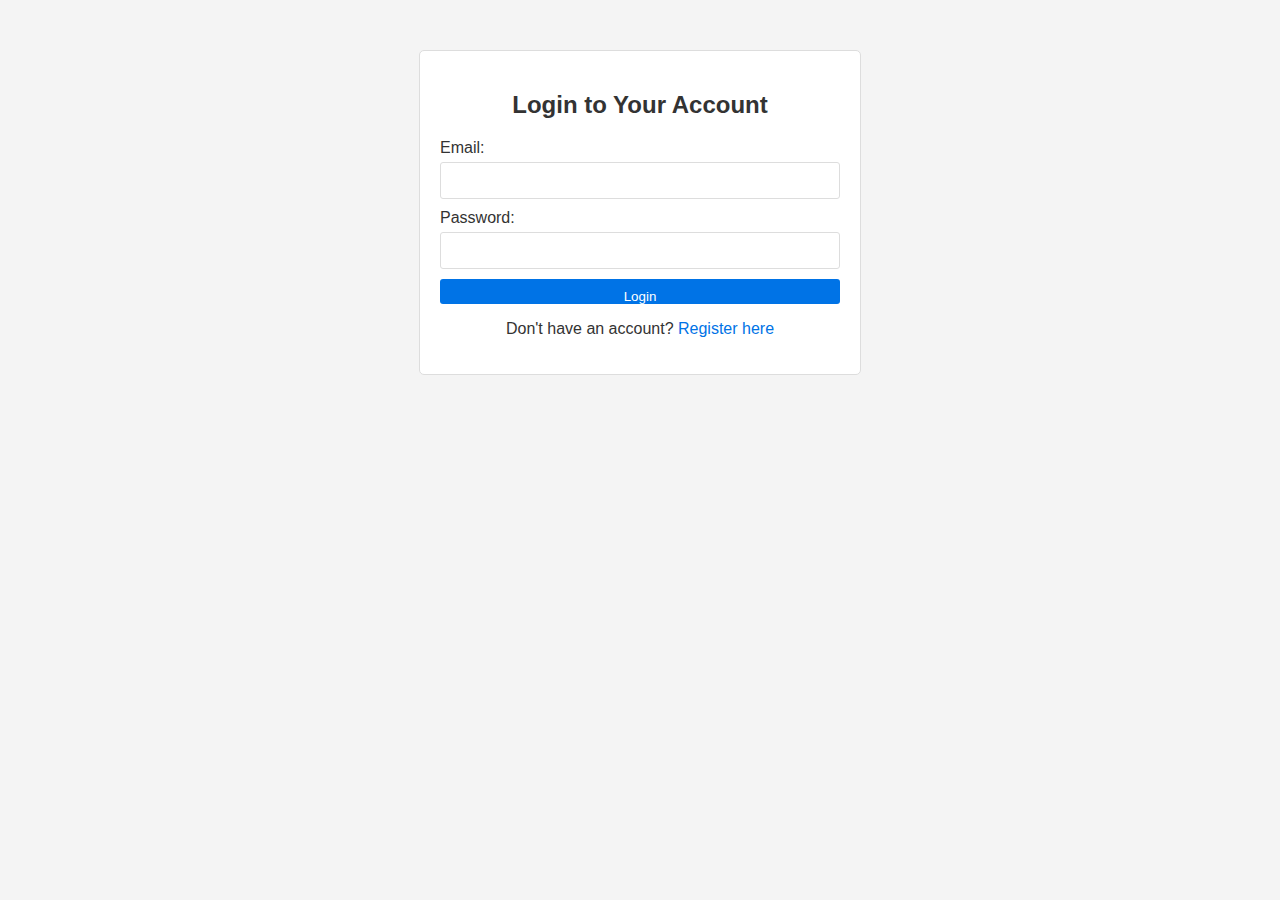
<file: login.html>
<!DOCTYPE html>
<html lang="en">
<head>
    <meta charset="UTF-8">
    <meta http-equiv="X-UA-Compatible" content="IE=edge">
    <meta name="viewport" content="width=device-width, initial-scale=1.0">
    <title>Login - Utumishi Schools Cultural Event</title>
    <link rel="stylesheet" href="styles.css">
</head>
<body>
    <div class="form-container">
        <h2>Login to Your Account</h2>
        <form action="index.html" method="POST">
            <label for="email">Email:</label>
            <input type="email" id="email" name="email" required>

            <label for="password">Password:</label>
            <input type="password" id="password" name="password" required>

            <button type="submit">Login</button>
        </form>
        <p>Don't have an account? <a href="register.html">Register here</a></p>
    </div>
</body>
</html>
</file>
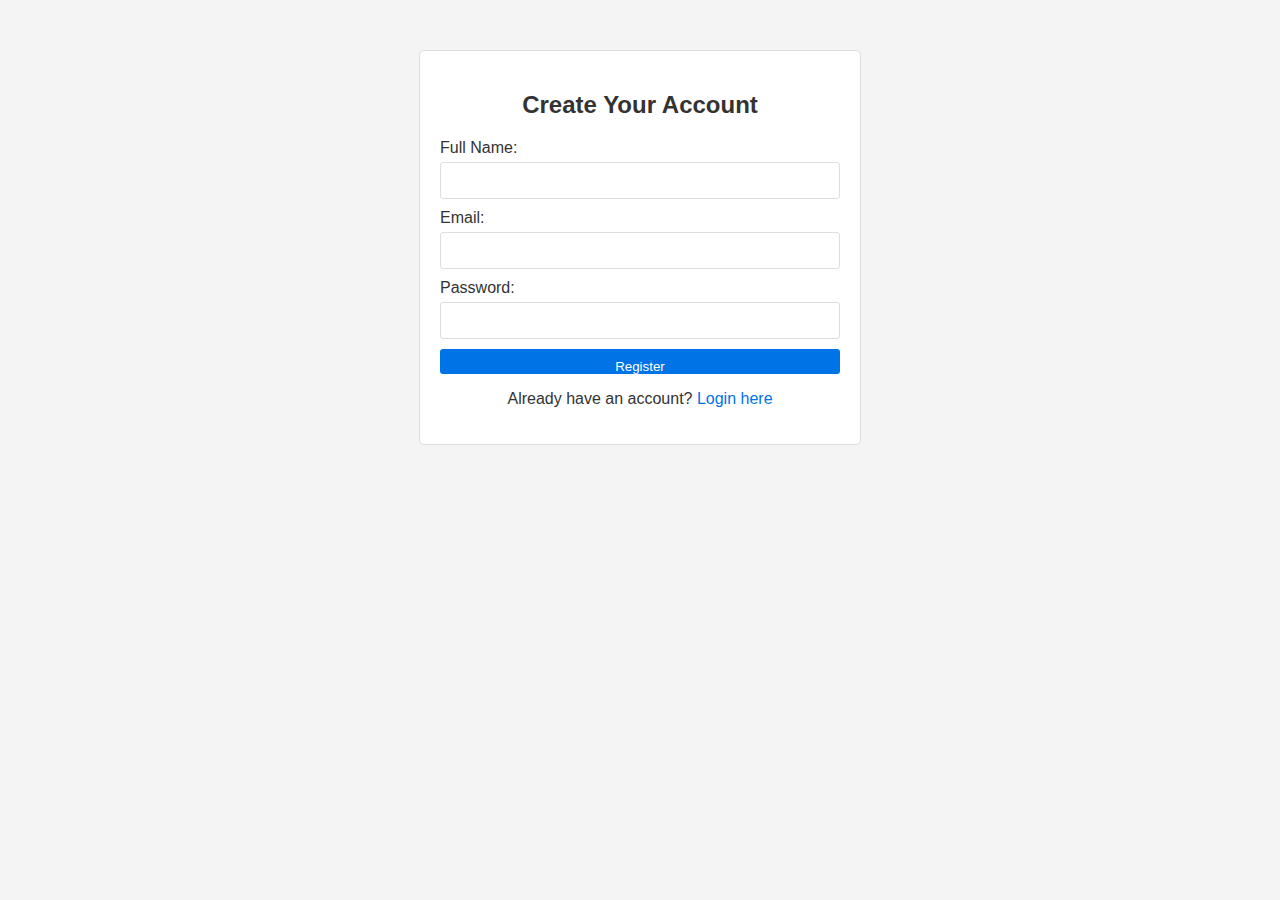
<file: register.html>
<!DOCTYPE html>
<html lang="en">
<head>
    <meta charset="UTF-8">
    <meta http-equiv="X-UA-Compatible" content="IE=edge">
    <meta name="viewport" content="width=device-width, initial-scale=1.0">
    <title>Register - Utumishi Schools Cultural Event</title>
    <link rel="stylesheet" href="styles.css">
</head>
<body>
    <div class="form-container">
        <h2>Create Your Account</h2>
        <form action="index.html" method="POST">
            <label for="name">Full Name:</label>
            <input type="text" id="name" name="name" required>

            <label for="email">Email:</label>
            <input type="email" id="email" name="email" required>

            <label for="password">Password:</label>
            <input type="password" id="password" name="password" required>

            <button type="submit">Register</button>
        </form>
        <p>Already have an account? <a href="login.html">Login here</a></p>
    </div>
</body>
</html>
</file>
<file: styles.css>
body {
    font-family: Arial, sans-serif;
    margin: 0;
    padding: 0;
    background-color: #f4f4f4;
    color: #333;
}

header {
    background-color: #0073e6;
    padding: 20px;
    text-align: center;
    color: white;
    font-style: italic;
    border: 4px solid;
    border-radius: 4px;
}

header nav ul {
    list-style: none;
    padding: 0;
}

header nav ul li {
    display: inline;
    margin: 0 10px;
}

header nav ul li a {
    color: white;
    text-decoration: none;
    font-weight: bold;
}

main {
    padding: 20px;
}

.event {
    display: flex;
    margin-bottom: 20px;
    background: white;
    border: 1px solid #ddd;
    border-radius: 5px;
}

.event img {
    width: 40%;
    object-fit: cover;
}

.event-info {
    padding: 20px;
    width: 60%;
}

.event-info h2 {
    color: #0073e6;
}

footer {
    background-color: #333;
    color: white;
    text-align: center;
    padding: 10px 0;
}

.form-container {
    max-width: 400px;
    margin: 50px auto;
    background: white;
    padding: 20px;
    border: 1px solid #ddd;
    border-radius: 5px;
}

.form-container h2 {
    margin-bottom: 20px;
    text-align: center;
}

.form-container form {
    display: flex;
    flex-direction: column;
}

.form-container label {
    margin-bottom: 5px;
}

.form-container input {
    padding: 10px;
    margin-bottom: 10px;
    border: 1px solid #ddd;
    border-radius: 3px;
}

.form-container button {
    padding: 10px;
    background-color: #0073e6;
    color: white;
    border: none;
    border-radius: 3px;
    cursor: pointer;
}

.form-container p {
    text-align: center;
}

.form-container a {
    color: #0073e6;
    text-decoration: none;
}

button{
    background-color: #0073e6;
    border: none;
    color: white;
    border-radius: 10px;
    height: 25px;
    cursor: pointer;
}
</file>
